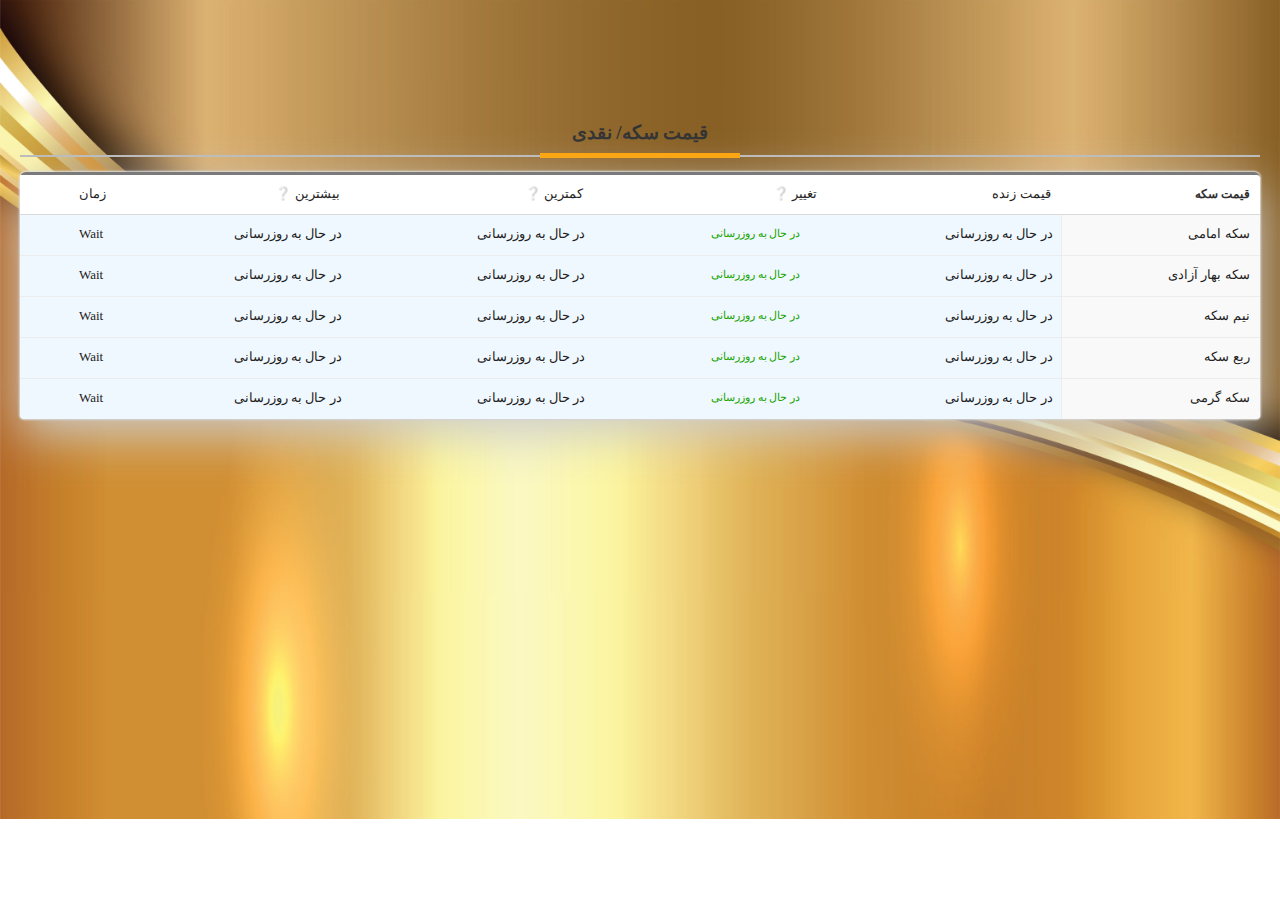
<file: coin.html>
<!DOCTYPE html>
<html dir="rtl" data-dir="rtl" lang="fa" data-revision="202306250">

<head>
    <meta http-equiv="Content-Type" content="text/html; charset=UTF-8">
    <title>novin</title>
    <meta name="viewport" content="width=device-width, initial-scale=1.0">
    <meta name="apple-mobile-web-app-capable" content="yes">
    <meta name="description">
    <link rel="stylesheet" href="./sub_files/init-new.css">
    <script data-cfasync="false" src="./sub_files/init.js.download" defer=""></script>
    <script data-cfasync="false" src="./sub_files/jquery-2.2.4.min.js.download"></script>
    <style>
        body {
            background: url(sub_files/cRlGEM.jpg);
            background-size: 100% 100%;
            background-repeat: no-repeat;
            padding-bottom: 400px;
        }
.page-title{
    
}



    </style>


    	<style>
            @font-face {
                font-family: iranyekan;
                font-style: normal;
                font-weight: 700;
                src: url("https://static.tgju.org/views/default/fonts/iranyekan/Farsi_numerals_(Non_Standard)/WebFonts/fonts/eot/iranyekanwebbold(fanum).eot");
                src: url("https://static.tgju.org/views/default/fonts/iranyekan/Farsi_numerals_(Non_Standard)/WebFonts/fonts/eot/iranyekanwebbold(fanum).eot?#iefix") format("embedded-opentype"), url("https://static.tgju.org/views/default/fonts/iranyekan/Farsi_numerals_(Non_Standard)/WebFonts/fonts/woff2/iranyekanwebbold(fanum).woff2") format("woff2"), url("https://static.tgju.org/views/default/fonts/iranyekan/Farsi_numerals_(Non_Standard)/WebFonts/fonts/woff/iranyekanwebbold(fanum).woff") format("woff"), url("https://static.tgju.org/views/default/fonts/iranyekan/Farsi_numerals_(Non_Standard)/WebFonts/fonts/ttf/iranyekanwebbold(fanum).ttf") format("truetype")
            }
    
            @font-face {
                font-family: iranyekan;
                font-style: normal;
                font-weight: 400;
                src: url("https://static.tgju.org/views/default/fonts/iranyekan/Farsi_numerals_(Non_Standard)/WebFonts/fonts/eot/iranyekanwebregular(fanum).eot");
                src: url("https://static.tgju.org/views/default/fonts/iranyekan/Farsi_numerals_(Non_Standard)/WebFonts/fonts/eot/iranyekanwebregular(fanum).eot?#iefix") format("embedded-opentype"), url("https://static.tgju.org/views/default/fonts/iranyekan/Farsi_numerals_(Non_Standard)/WebFonts/fonts/woff2/iranyekanwebregular(fanum).woff2") format("woff2"), url("https://static.tgju.org/views/default/fonts/iranyekan/Farsi_numerals_(Non_Standard)/WebFonts/fonts/woff/iranyekanwebregular(fanum).woff") format("woff"), url("https://static.tgju.org/views/default/fonts/iranyekan/Farsi_numerals_(Non_Standard)/WebFonts/fonts/ttf/iranyekanwebregular(fanum).ttf") format("truetype")
            }
    
            @font-face {
                font-family: fontawesome;
                src: url("https://static.tgju.org/views/default/css/font-awesome-4.5.0/fonts/fontawesome-webfont.eot");
                src: url("https://static.tgju.org/views/default/css/font-awesome-4.5.0/fonts/fontawesome-webfont.eot?#iefix&v=4.0.3") format("embedded-opentype"), url("https://www.tgju.org/views/default/css/font-awesome-4.5.0/fonts/fontawesome-webfont.woff") format("woff"), url("https://www.tgju.org/views/default/css/font-awesome-4.5.0/fonts/fontawesome-webfont.ttf") format("truetype"), url("https://www.tgju.org/views/default/css/font-awesome-4.5.0/fonts/fontawesome-webfont.svg#fontawesomeregular") format("svg");
                font-weight: 400;
                font-style: normal
            }
        </style>
        
</head>


<body>
    <main id="main">
        <link rel="stylesheet" type="text/css" href="./sub_files/datatables.min.css">
        <div class="container">
            <h1 class="page-title" >
                قیمت سکه/ نقدی<span></span>
        </div>
        <div class="container">
            <div class="fs-row">
                <div class="fs-row">
                    <div class="fs-cell fs-sm-12 fs-xs-12 fs-md-12 fs-lg-12 fs-xl-6">
                        <table id="coin-table" class="data-table market-table dark-head market-section-right" style="margin-bottom: 0 !important;background-color: aliceblue;border: 1px;">
                            <thead>
                            <tr>
                            <th style="padding-left: 0">
                            <div class="h2"><a href="coin" target="_blank">قیمت سکه</a></div>
                            </th>
                            <th>
                            قیمت زنده </th>
                            <th>
                            تغییر<span  title="این گزینه بیانگر میزان تغییر نرخ زنده در همین لحظه با نرخ روز گذشته می باشد.">&nbsp;❔&nbsp;</span></th>
                            <th>
                            کمترین<span  title="کمترین مقدار شاخص در روز جاری">&nbsp;❔&nbsp;</span></th>
                            <th>
                            بیشترین<span  title="بیشترین  مقدار شاخص در روز جاری">&nbsp;❔&nbsp;</span></th>
                            <th>
                            زمان </th>
                            </tr>
                            </thead>
                            <tbody>
                            <tr class="pointer " data-market-row="sekee" >
                            <th>سکه امامی</th>
                            <td class="">در حال به روزرسانی</td><td class=""><span class="high">در حال به روزرسانی</span></td><td class="">در حال به روزرسانی</td><td class="">در حال به روزرسانی</td><td class="">Wait</td>
                            </tr>
                            <tr class="pointer "  data-market-row="sekeb">
                            <th>سکه بهار آزادی</th>
                            <td class="">در حال به روزرسانی</td><td class=""><span class="high">در حال به روزرسانی</span></td><td class="">در حال به روزرسانی</td><td class="">در حال به روزرسانی</td><td class="">Wait</td>
                            </tr>
                            <tr class="pointer "  data-market-row="nim">
                            <th>نیم سکه</th>
                            <td class="">در حال به روزرسانی</td><td class=""><span class="high">در حال به روزرسانی</span></td><td class="">در حال به روزرسانی</td><td class="">در حال به روزرسانی</td><td class="">Wait</td>
                            
                            </tr>
                            <tr class="pointer "  data-market-row="rob" data-title="">
                            <th>ربع سکه</th>
                            <td class="">در حال به روزرسانی</td><td class=""><span class="high">در حال به روزرسانی</span></td><td class="">در حال به روزرسانی</td><td class="">در حال به روزرسانی</td><td class="">Wait</td>
                            </tr>
                            <tr class="pointer "  data-market-row="gerami">
                            <th>سکه گرمی</th>
                            <td class="">در حال به روزرسانی</td><td class=""><span class="high">در حال به روزرسانی</span></td><td class="">در حال به روزرسانی</td><td class="">در حال به روزرسانی</td><td class="">Wait</td>
                            </tr>
                            </tbody>
                            </table>
                        </div>
                    </div>
                </div>
        </main>
    </body>
    
    </html>
</file>
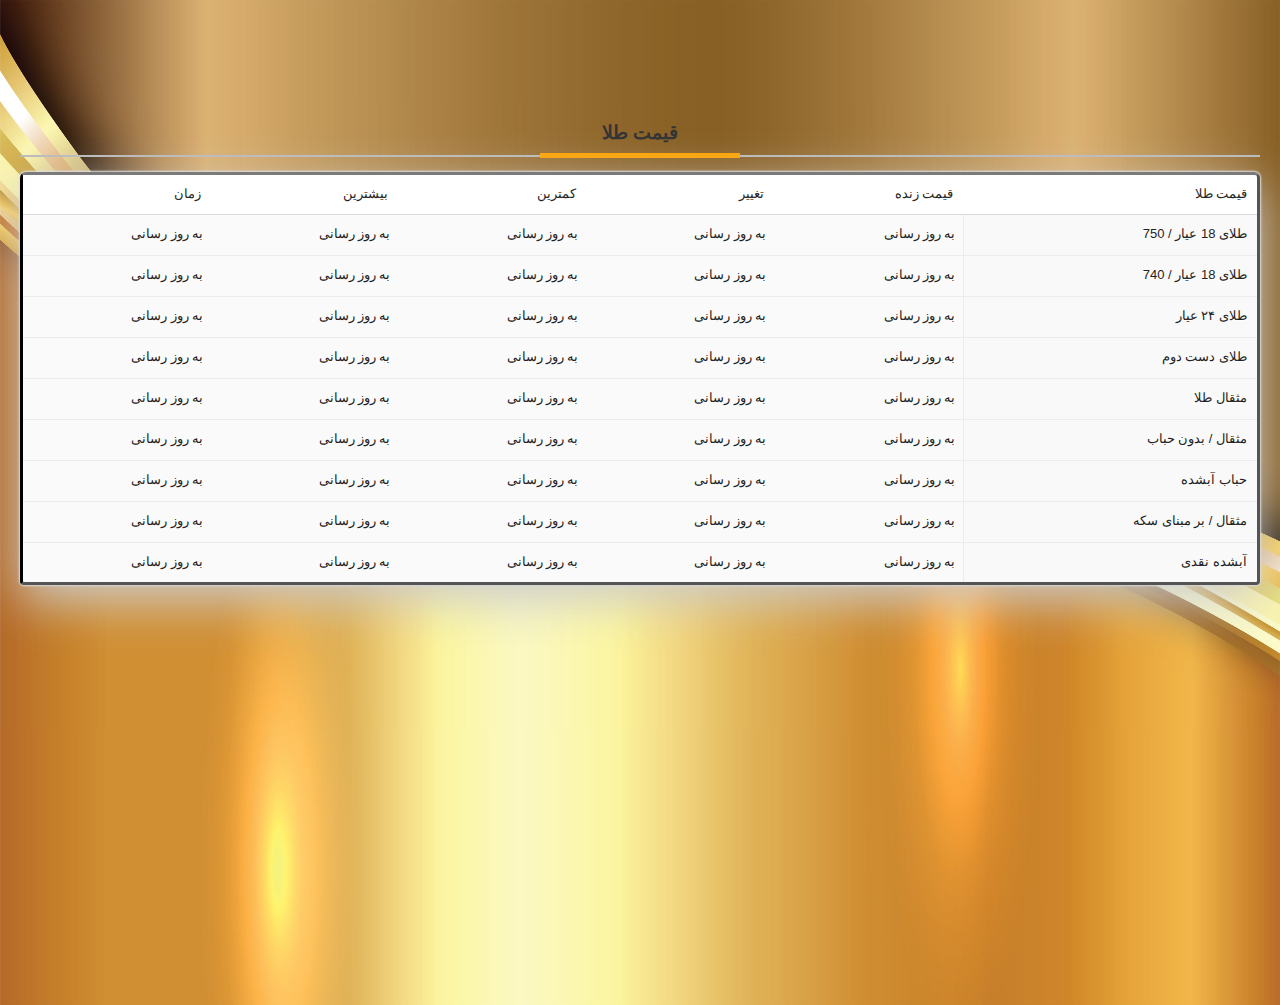
<file: sub.html>
<!DOCTYPE html>
<html dir="rtl" data-dir="rtl" lang="fa" data-revision="202306250">

<head>
    <meta http-equiv="Content-Type" content="text/html; charset=UTF-8">
    <title>novin</title>
    <meta name="viewport" content="width=device-width, initial-scale=1.0">
    <meta name="apple-mobile-web-app-capable" content="yes">
    <meta name="description">
    <link rel="stylesheet" href="./sub_files/init-new.css">
    <script data-cfasync="false" src="./sub_files/init.js.download" defer=""></script>
    <script data-cfasync="false" src="./sub_files/jquery-2.2.4.min.js.download"></script>
    <style>
        body {
            background: url(sub_files/cRlGEM.jpg);
            background-size: 100% 100%;
            background-repeat: no-repeat;
            padding-bottom: 400px;
        }
.page-title{
    
}



    </style>


    	<style>
            @font-face {
                font-family: iranyekan;
                font-style: normal;
                font-weight: 700;
                src: url("https://static.tgju.org/views/default/fonts/iranyekan/Farsi_numerals_(Non_Standard)/WebFonts/fonts/eot/iranyekanwebbold(fanum).eot");
                src: url("https://static.tgju.org/views/default/fonts/iranyekan/Farsi_numerals_(Non_Standard)/WebFonts/fonts/eot/iranyekanwebbold(fanum).eot?#iefix") format("embedded-opentype"), url("https://static.tgju.org/views/default/fonts/iranyekan/Farsi_numerals_(Non_Standard)/WebFonts/fonts/woff2/iranyekanwebbold(fanum).woff2") format("woff2"), url("https://static.tgju.org/views/default/fonts/iranyekan/Farsi_numerals_(Non_Standard)/WebFonts/fonts/woff/iranyekanwebbold(fanum).woff") format("woff"), url("https://static.tgju.org/views/default/fonts/iranyekan/Farsi_numerals_(Non_Standard)/WebFonts/fonts/ttf/iranyekanwebbold(fanum).ttf") format("truetype")
            }
    
            @font-face {
                font-family: iranyekan;
                font-style: normal;
                font-weight: 400;
                src: url("https://static.tgju.org/views/default/fonts/iranyekan/Farsi_numerals_(Non_Standard)/WebFonts/fonts/eot/iranyekanwebregular(fanum).eot");
                src: url("https://static.tgju.org/views/default/fonts/iranyekan/Farsi_numerals_(Non_Standard)/WebFonts/fonts/eot/iranyekanwebregular(fanum).eot?#iefix") format("embedded-opentype"), url("https://static.tgju.org/views/default/fonts/iranyekan/Farsi_numerals_(Non_Standard)/WebFonts/fonts/woff2/iranyekanwebregular(fanum).woff2") format("woff2"), url("https://static.tgju.org/views/default/fonts/iranyekan/Farsi_numerals_(Non_Standard)/WebFonts/fonts/woff/iranyekanwebregular(fanum).woff") format("woff"), url("https://static.tgju.org/views/default/fonts/iranyekan/Farsi_numerals_(Non_Standard)/WebFonts/fonts/ttf/iranyekanwebregular(fanum).ttf") format("truetype")
            }
    
            @font-face {
                font-family: fontawesome;
                src: url("https://static.tgju.org/views/default/css/font-awesome-4.5.0/fonts/fontawesome-webfont.eot");
                src: url("https://static.tgju.org/views/default/css/font-awesome-4.5.0/fonts/fontawesome-webfont.eot?#iefix&v=4.0.3") format("embedded-opentype"), url("https://www.tgju.org/views/default/css/font-awesome-4.5.0/fonts/fontawesome-webfont.woff") format("woff"), url("https://www.tgju.org/views/default/css/font-awesome-4.5.0/fonts/fontawesome-webfont.ttf") format("truetype"), url("https://www.tgju.org/views/default/css/font-awesome-4.5.0/fonts/fontawesome-webfont.svg#fontawesomeregular") format("svg");
                font-weight: 400;
                font-style: normal
            }
        </style>
        
</head>


<body>
    <main id="main">
        <link rel="stylesheet" type="text/css" href="./sub_files/datatables.min.css">
        <div class="container">
            <h1 class="page-title" >
                قیمت طلا<span></span>
        </div>
        <div class="container">
            <div class="fs-row">
                <div class="fs-row">
                    <div class="fs-cell fs-sm-12 fs-xs-12 fs-md-12 fs-lg-12 fs-xl-6">
                        <table style="background-color: #fafafa;border: #000000;border-style: inset;" class="data-table market-table mobile-half market-section-right active chart_link"
                            data-tab-id="1">
                            <thead>
                                <tr>
                                    <th>قیمت طلا</th>
                                    <th>قیمت زنده</th>
                                    <th>تغییر</th>
                                    <th>کمترین</th>
                                    <th>بیشترین</th>
                                    <th>زمان</th>
                                </tr>
                            </thead>
                            <tbody>
                                <tr data-market-row="geram18" class="pointer " data-price="24,296,000">
                                    <th>طلای 18 عیار / 750</th>
                                    <td class="nf">به روز رسانی</td>
                                    <td class="nf">به روز رسانی</td>
                                    <td>به روز رسانی</td>
                                    <td>به روز رسانی</td>
                                    <td>به روز رسانی</td>
                                </tr>
                                <tr data-market-row="gold_740k" class="pointer " data-price="23,972,000" style="border-style: inset;">
                                    <th>طلای 18 عیار / 740</th>
                                    <td class="nf">به روز رسانی</td>
                                    <td class="nf">به روز رسانی</td>
                                    <td>به روز رسانی</td>
                                    <td>به روز رسانی</td>
                                    <td>به روز رسانی</td>
                                </tr>
                                <tr data-market-row="geram24" class="pointer " data-price="32,395,000">
                                    <th>طلای ۲۴ عیار</th>
                                    <td class="nf">به روز رسانی</td>
                                    <td class="nf">به روز رسانی</td>
                                    <td>به روز رسانی</td>
                                    <td>به روز رسانی</td>
                                    <td>به روز رسانی</td>
                                </tr>
                                <tr data-market-row="gold_mini_size" class="pointer " 4 data-price="23,972,370">
                                    <th>طلای دست دوم</th>
                                    <td class="nf">به روز رسانی</td>
                                    <td class="nf">به روز رسانی</td>
                                    <td>به روز رسانی</td>
                                    <td>به روز رسانی</td>
                                    <td>به روز رسانی</td>
                                </tr>
                                <tr data-market-row="mesghal" class="pointer " data-price="105,270,000">
                                    <th>مثقال طلا </th>
                                    <td class="nf">به روز رسانی</td>
                                    <td class="nf">به روز رسانی</td>
                                    <td>به روز رسانی</td>
                                    <td>به روز رسانی</td>
                                    <td>به روز رسانی</td>
                                </tr>
                                <tr data-market-row="gold_17" class="pointer " data-price="102,941,000">
                                    <th>مثقال / بدون حباب</th>
                                    <td class="nf">به روز رسانی</td>
                                    <td class="nf">به روز رسانی</td>
                                    <td>به روز رسانی</td>
                                    <td>به روز رسانی</td>
                                    <td>به روز رسانی</td>
                                </tr>
                                <tr data-market-row="gold_17_transfer" class="pointer " data-price="1,695,310">
                                    <th>حباب آبشده</th>
                                    <td class="nf">به روز رسانی</td>
                                    <td class="nf">به روز رسانی</td>
                                    <td>به روز رسانی</td>
                                    <td>به روز رسانی</td>
                                    <td>به روز رسانی</td>
                                </tr>
                                <tr data-market-row="gold_17_coin" class="pointer " data-price="129,346,820">
                                    <th>مثقال / بر مبنای سکه</th>
                                    <td class="nf">به روز رسانی</td>
                                    <td class="nf">به روز رسانی</td>
                                    <td>به روز رسانی</td>
                                    <td>به روز رسانی</td>
                                    <td>به روز رسانی</td>
                                </tr>
                                <tr data-market-row="gold_futures" class="pointer " data-price="105,270,000">
                                    <th>آبشده نقدی</th>
                                    <td class="nf">به روز رسانی</td>
                                    <td class="nf">به روز رسانی</td>
                                    <td>به روز رسانی</td>
                                    <td>به روز رسانی</td>
                                    <td>به روز رسانی</td>
                            </tbody>



                        </table>
                        <!-- /////////////////////////////////////////////|||||||||||||||||||||||||| -->




                        
                        <!-- /////////////////////////////////////////////|||||||||||||||||||||||||| -->






                    </div>
                </div>
            </div>
    </main>
</body>

</html>
</file>
